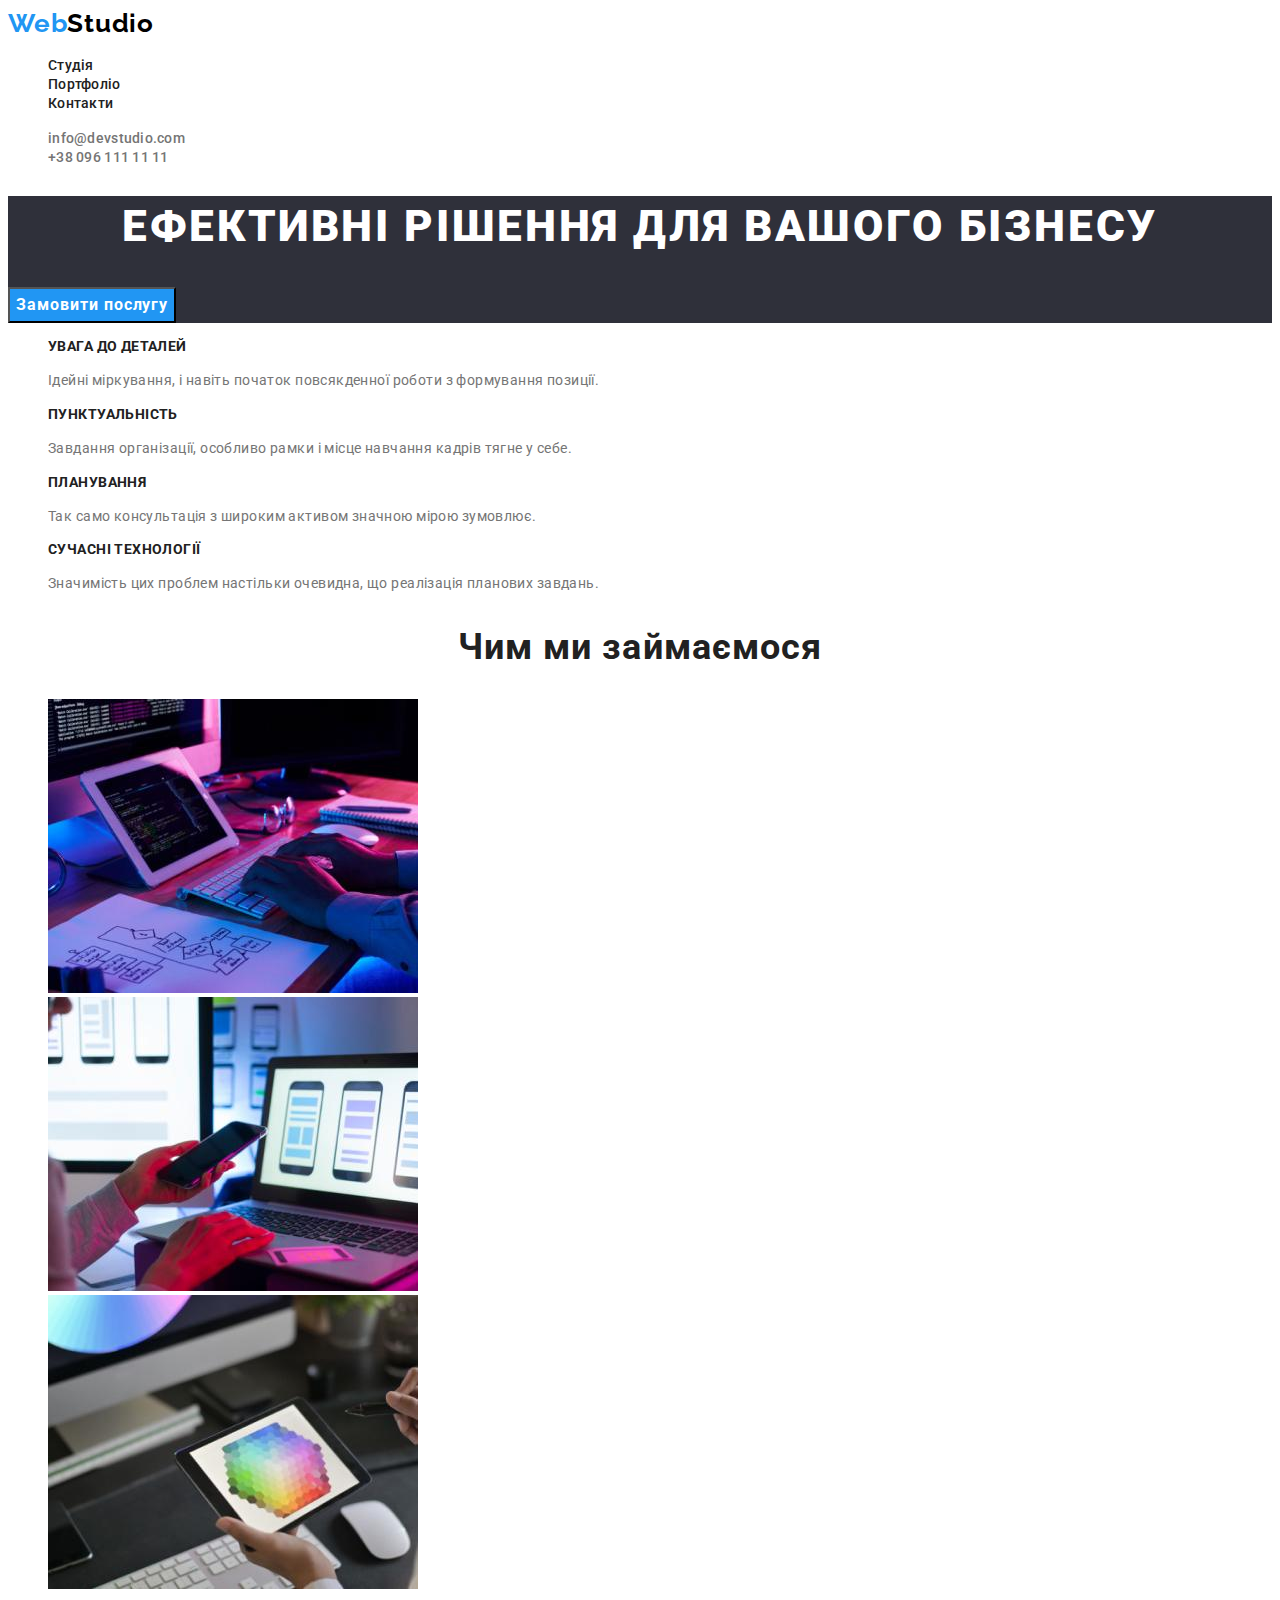
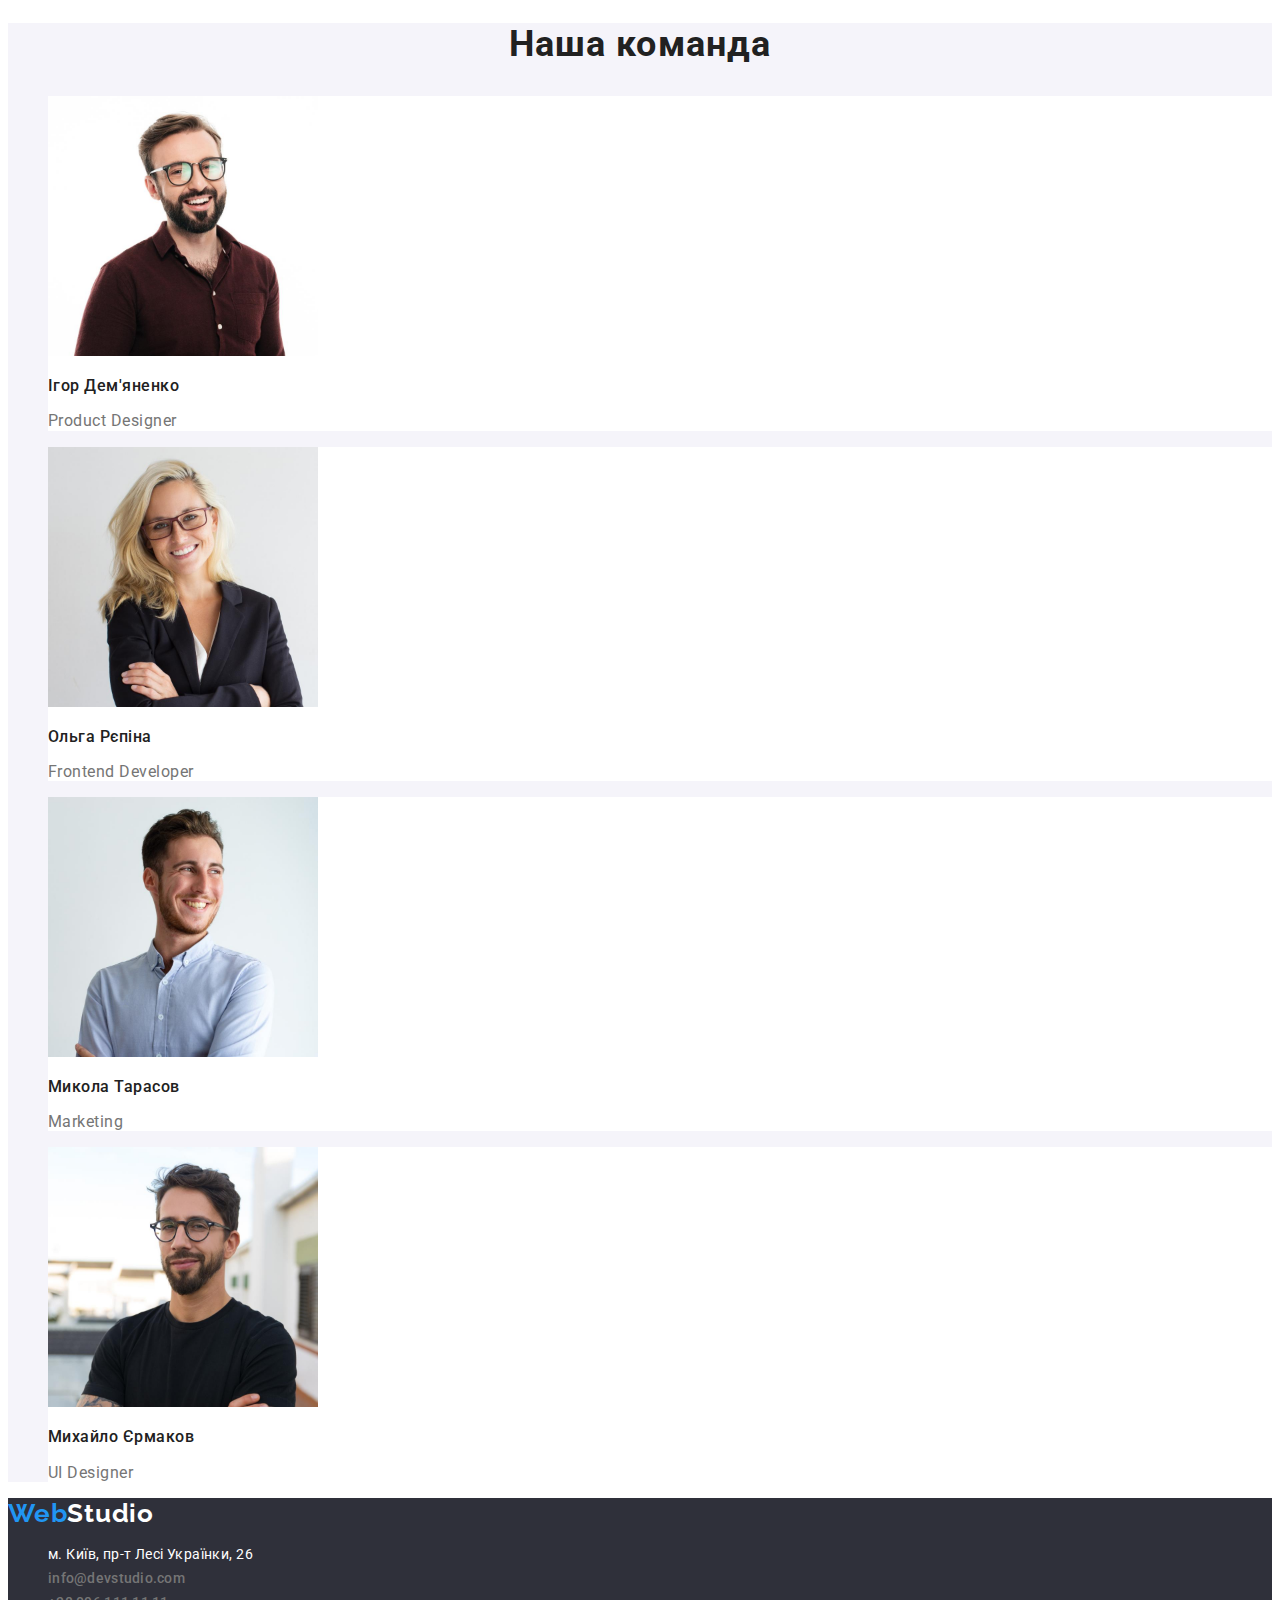
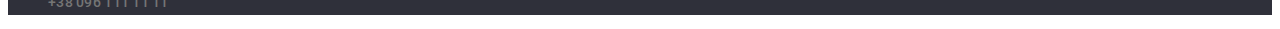
<file: index.html>
<!DOCTYPE html>
<html lang="uk">
  <head>
    <meta charset="UTF-8" />
    <meta http-equiv="X-UA-Compatible" content="IE=edge" />
    <meta name="viewport" content="width=device-width, initial-scale=1.0" />
    <link rel="preconnect" href="https://fonts.googleapis.com" />
    <link rel="preconnect" href="https://fonts.gstatic.com" crossorigin />
    <link
      href="https://fonts.googleapis.com/css2?family=Raleway:wght@700&family=Roboto:wght@400;500;700;900&display=swap"
      rel="stylesheet"
    />
    <link rel="stylesheet" href="./css/styles.css" />
    <title>Студія</title>
  </head>
  <body>
    <!-- Header -->
    <header class="header">
      <nav>
        <!-- Logo -->
        <a href="./index.html" class="logo">
          <span class="logo-header">Web</span>Studio
        </a>
        <ul class="nav-list">
          <li><a href="./index.html" class="list-item">Студія</a></li>
          <li><a href="./portfolio.html" class="list-item">Портфоліо</a></li>
          <li><a href="./portfolio.html" class="list-item">Контакти</a></li>
        </ul>
      </nav>
      <!-- Contacts -->
      <ul class="contact-list">
        <li>
          <a href="mailto:info@devstudio.com" class="mail">
            info@devstudio.com
          </a>
        </li>
        <li>
          <a href="tel:+380961111111" class="phone">+38 096 111 11 11</a>
        </li>
      </ul>
    </header>
    <!-- Main -->
    <main>
      <!-- Hero -->
      <section class="hero">
        <h1 class="hero-title">Ефективні рішення для вашого бізнесу</h1>
        <button type="button" class="hero-btn">Замовити послугу</button>
      </section>
      <!-- Advatages -->
      <section class="advantages">
        <h2 class="visually-hidden">Переваги</h2>
        <ul class="advantages-list">
          <li>
            <h3>Увага до деталей</h3>
            <p>
              Ідейні міркування, і навіть початок повсякденної роботи з
              формування позиції.
            </p>
          </li>
          <li>
            <h3>Пунктуальність</h3>
            <p>
              Завдання організації, особливо рамки і місце навчання кадрів тягне
              у себе.
            </p>
          </li>
          <li>
            <h3>Планування</h3>
            <p>
              Так само консультація з широким активом значною мірою зумовлює.
            </p>
          </li>
          <li>
            <h3>Сучасні технології</h3>
            <p>
              Значимість цих проблем настільки очевидна, що реалізація планових
              завдань.
            </p>
          </li>
        </ul>
      </section>
      <!-- Buisness occupation -->
      <section class="occupation">
        <h2>Чим ми займаємося</h2>
        <ul>
          <li>
            <img
              src="img/studio-img/example1.jpg"
              alt="web-development"
              width="370"
            />
          </li>
          <li>
            <img
              src="img/studio-img/example2.jpg"
              alt="mobile-app-develepment"
              width="370"
            />
          </li>
          <li>
            <img
              src="img/studio-img/example3.jpg"
              alt="webdesign"
              width="370"
            />
          </li>
        </ul>
      </section>
      <!-- Team -->
      <section class="team">
        <h2>Наша команда</h2>
        <ul class="team-list">
          <li class="team-list-item">
            <img
              src="img/studio-img/productdesigner.jpg"
              alt="productdesigner"
              width="270"
            />
            <h3>Ігор Дем'яненко</h3>
            <p>Product Designer</p>
          </li>
          <li class="team-list-item">
            <img
              src="img/studio-img/frontdeveloper.jpg"
              alt="frontdeveloper"
              width="270"
            />
            <h3>Ольга Рєпіна</h3>
            <p>Frontend Developer</p>
          </li>
          <li class="team-list-item">
            <img
              src="img/studio-img/marketing.jpg"
              alt="marketing"
              width="270"
            />
            <h3>Микола Тарасов</h3>
            <p>Marketing</p>
          </li>
          <li class="team-list-item">
            <img
              src="img/studio-img/uidesigner.jpg"
              alt="uidesigner"
              width="270"
            />
            <h3>Михайло Єрмаков</h3>
            <p>UI Designer</p>
          </li>
        </ul>
      </section>
    </main>
    <!-- Footer -->
    <footer class="footer">
      <a href="./index.html" class="logo">
        <span class="logo-footer">Web</span>Studio
      </a>
      <address class="adress">
        <ul class="footer-list">
          <li>
            <a
              href="https://goo.gl/maps/CPtrU1FHBa2aNyZL9"
              target="_blank"
              rel="noopener noreferrer nofollow"
              class="google-adress"
              >м. Київ, пр-т Лесі Українки, 26
            </a>
          </li>
          <li>
            <a href="mailto:info@devstudio.com" class="mail">
              info@devstudio.com
            </a>
          </li>
          <li>
            <a href="tel:+380961111111" class="phone">+38 096 111 11 11</a>
          </li>
        </ul>
      </address>
    </footer>
  </body>
</html>
</file>
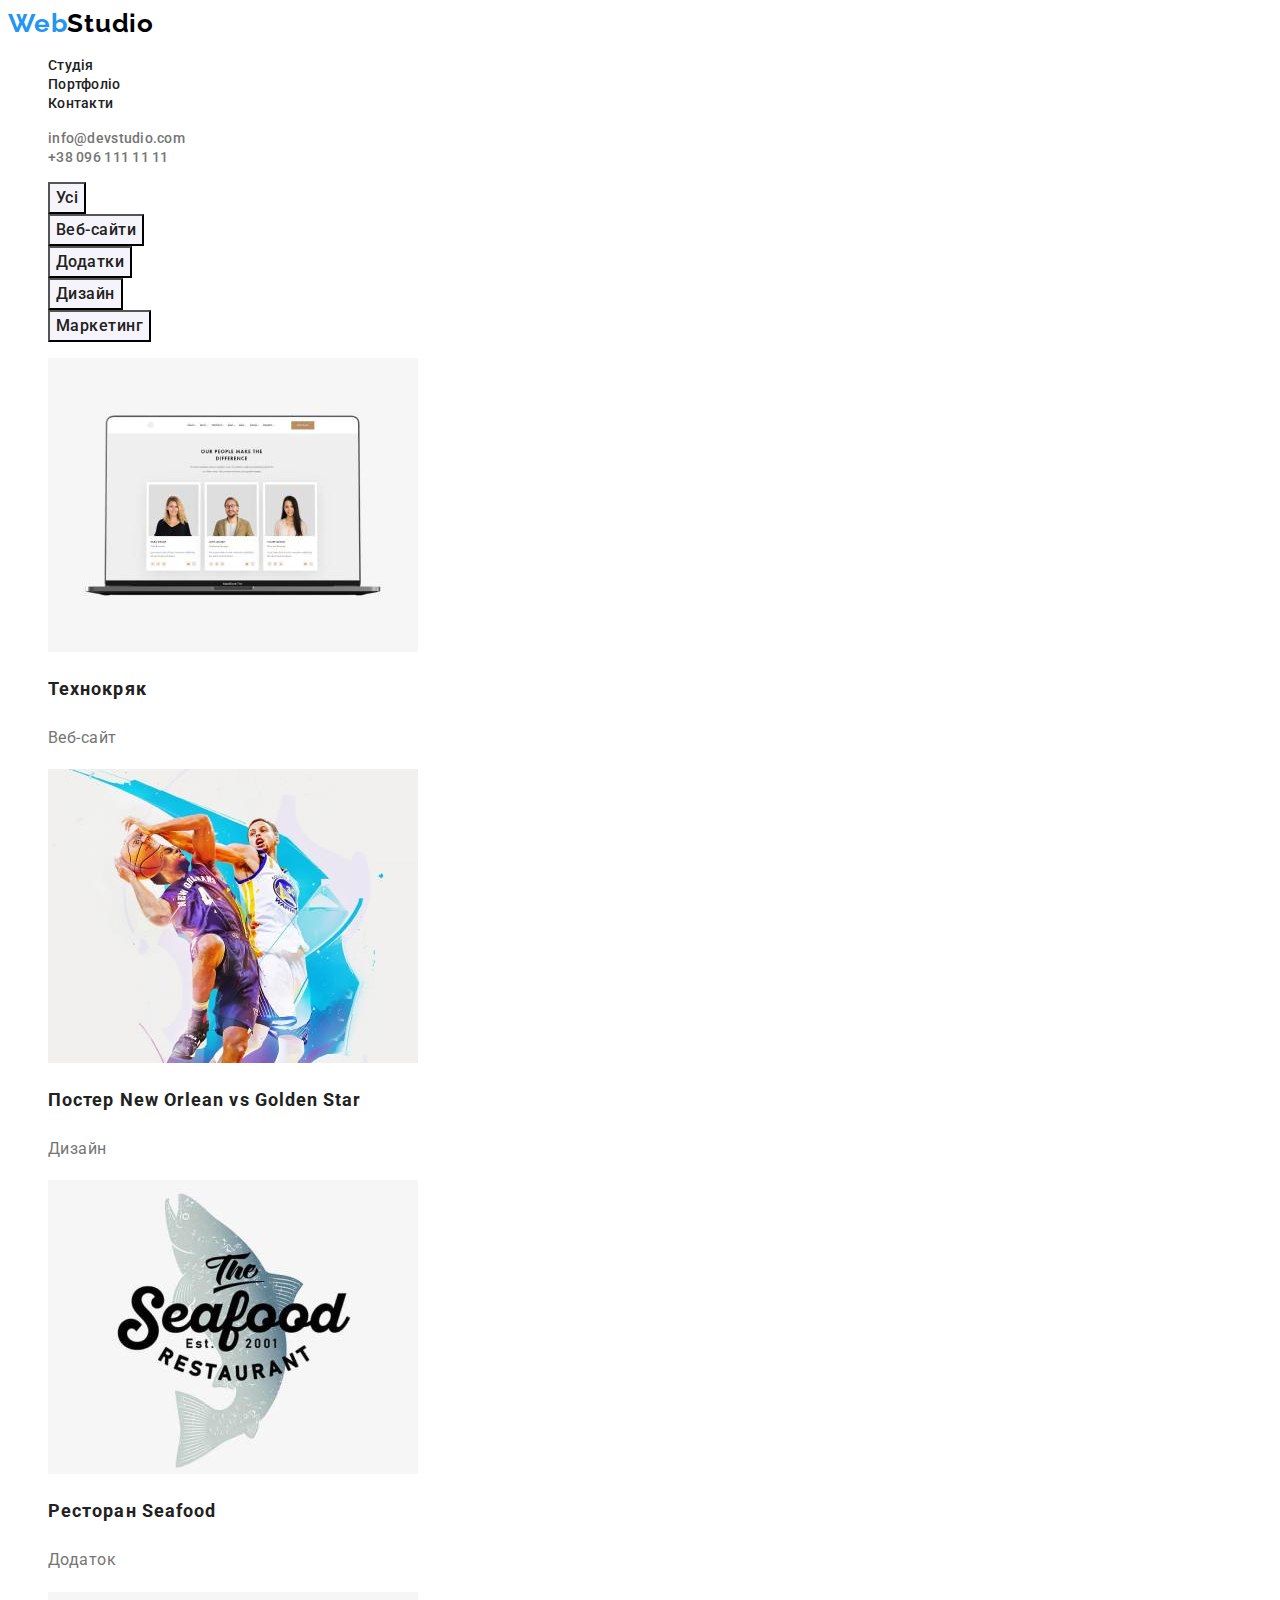
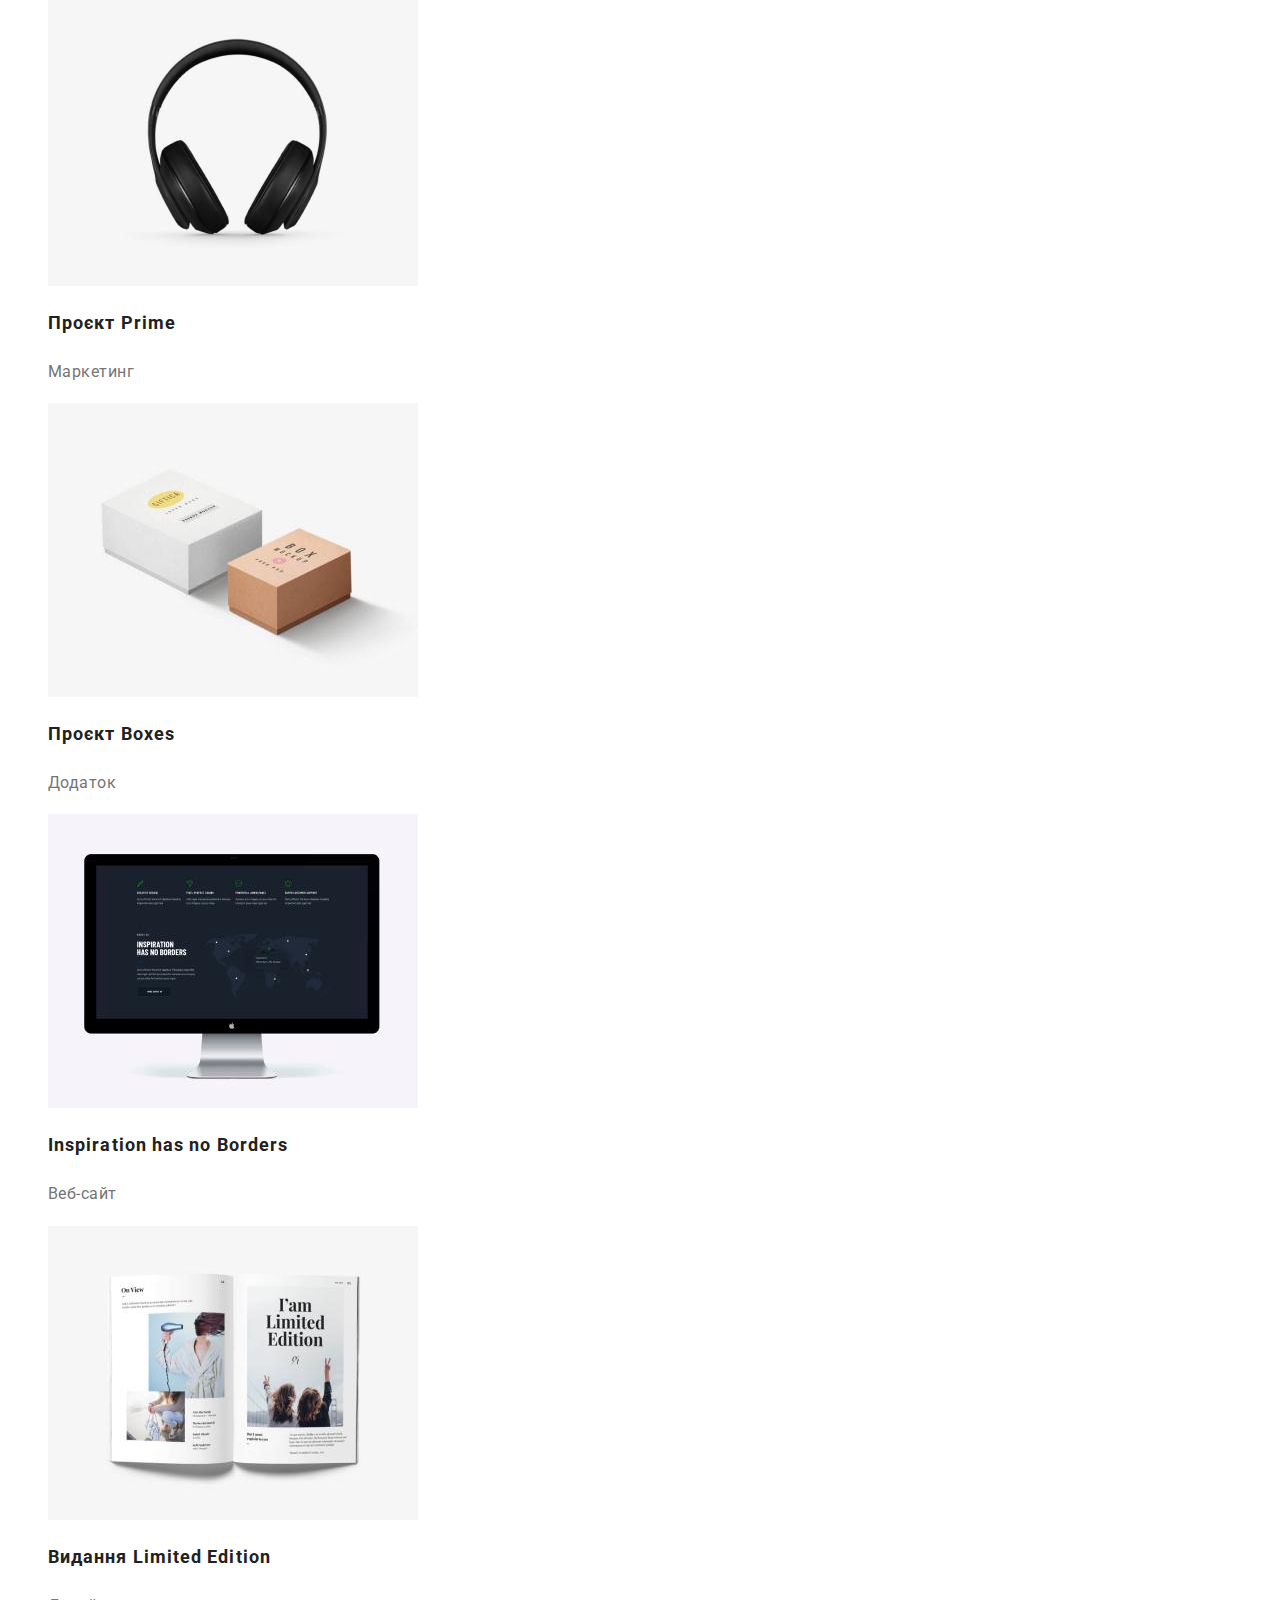
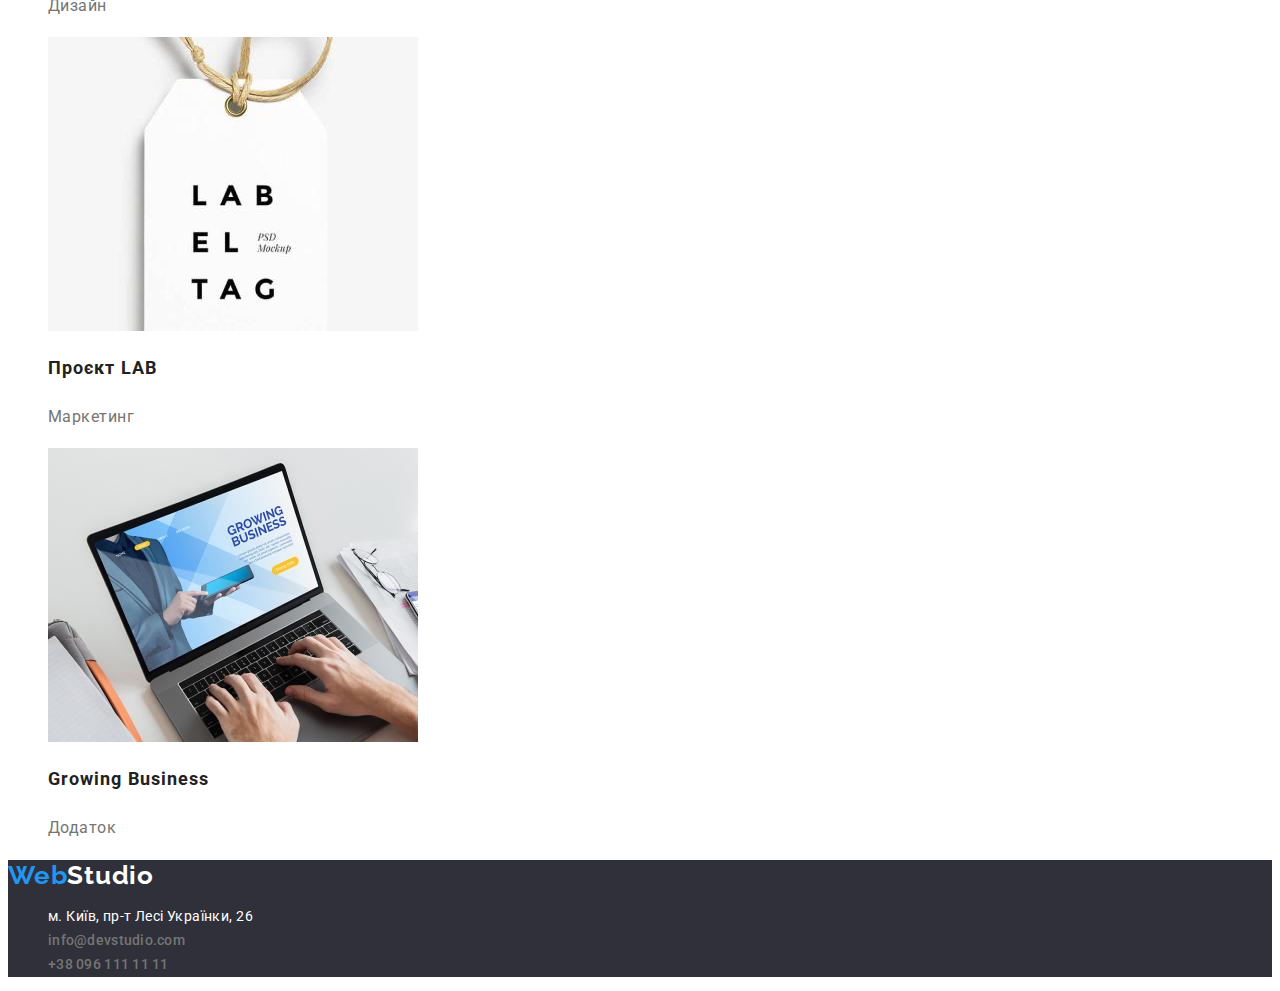
<file: portfolio.html>
<!DOCTYPE html>
<html lang="uk">
  <head>
    <meta charset="UTF-8" />
    <meta http-equiv="X-UA-Compatible" content="IE=edge" />
    <meta name="viewport" content="width=device-width, initial-scale=1.0" />
    <link rel="preconnect" href="https://fonts.googleapis.com" />
    <link rel="preconnect" href="https://fonts.gstatic.com" crossorigin />
    <link
      href="https://fonts.googleapis.com/css2?family=Raleway:wght@700&family=Roboto:wght@400;500;700;900&display=swap"
      rel="stylesheet"
    />
    <link rel="stylesheet" href="./css/styles.css" />
    <title>Студія</title>
  </head>
  <body>
    <!-- Header -->
    <header class="header">
      <nav>
        <!-- Logo -->
        <a href="./index.html" class="logo">
          <span class="logo-header">Web</span>Studio
        </a>
        <ul class="nav-list">
          <li><a href="./index.html" class="list-item">Студія</a></li>
          <li><a href="./portfolio.html" class="list-item">Портфоліо</a></li>
          <li><a href="./portfolio.html" class="list-item">Контакти</a></li>
        </ul>
      </nav>
      <!-- Contacts -->
      <div class="contacts">
        <ul class="contact-list">
          <li>
            <a href="mailto:info@devstudio.com" class="mail">
              info@devstudio.com
            </a>
          </li>
          <li>
            <a href="tel:+380961111111" class="phone">+38 096 111 11 11</a>
          </li>
        </ul>
      </div>
    </header>
    <!-- Main -->
    <main>
      <section class="gallery">
        <h1 class="visually-hidden">Portfolio gallery</h1>
        <ul class="gallery-filter">
          <li><button type="button">Усі</button></li>
          <li><button type="button">Веб-сайти</button></li>
          <li><button type="button">Додатки</button></li>
          <li><button type="button">Дизайн</button></li>
          <li><button type="button">Маркетинг</button></li>
        </ul>
        <ul class="gallery-portfolio">
          <li>
            <a href="#">
              <img
                src="img/portfolio-img/techno-page.jpg"
                alt="laptop"
                width="370"
              />
              <h2>Технокряк</h2>
              <p>Веб-сайт</p>
            </a>
          </li>
          <li>
            <a href="#">
              <img
                src="img/portfolio-img/basketball-poster.jpg"
                alt="poster"
                width="370"
              />
              <h2>Постер New Orlean vs Golden Star</h2>
              <p>Дизайн</p>
            </a>
          </li>
          <li>
            <a href="#">
              <img
                src="img/portfolio-img/restaurant.jpg"
                alt="restaurant-menu"
                width="370"
              />
              <h2>Ресторан Seafood</h2>
              <p>Додаток</p>
            </a>
          </li>
          <li>
            <a href="#">
              <img
                src="img/portfolio-img/headphones.jpg"
                alt="headphones"
                width="370"
              />
              <h2>Проєкт Prime</h2>
              <p>Маркетинг</p>
            </a>
          </li>
          <li>
            <a href="#">
              <img src="img/portfolio-img/boxes.jpg" alt="boxes" width="370" />
              <h2>Проєкт Boxes</h2>
              <p>Додаток</p>
            </a>
          </li>
          <li>
            <a href="#">
              <img
                src="img/portfolio-img/monitor.jpg"
                alt="monitor"
                width="370"
              />
              <h2>Inspiration has no Borders</h2>
              <p>Веб-сайт</p>
            </a>
          </li>
          <li>
            <a href="#">
              <img
                src="img/portfolio-img/book.jpg"
                alt="opened-book"
                width="370"
              />
              <h2>Видання Limited Edition</h2>
              <p>Дизайн</p>
            </a>
          </li>
          <li>
            <a href="#">
              <img
                src="img/portfolio-img/labeltag.jpg"
                alt="labeltag"
                width="370"
              />
              <h2>Проєкт LAB</h2>
              <p>Маркетинг</p>
            </a>
          </li>
          <li>
            <a href="#">
              <img
                src="img/portfolio-img/buisness-page.jpg"
                alt="opened-laptop"
                width="370"
              />
              <h2>Growing Business</h2>
              <p>Додаток</p>
            </a>
          </li>
        </ul>
      </section>
    </main>
    <!-- Footer -->
    <footer class="footer">
      <a href="./index.html" class="logo">
        <span class="logo-footer">Web</span>Studio
      </a>
      <address class="adress">
        <ul class="footer-list">
          <li>
            <a
              href="https://goo.gl/maps/CPtrU1FHBa2aNyZL9"
              target="_blank"
              rel="noopener noreferrer nofollow"
              class="google-adress"
              >м. Київ, пр-т Лесі Українки, 26
            </a>
          </li>
          <li>
            <a href="mailto:info@devstudio.com" class="mail">
              info@devstudio.com
            </a>
          </li>
          <li>
            <a href="tel:+380961111111" class="phone">+38 096 111 11 11</a>
          </li>
        </ul>
      </address>
    </footer>
  </body>
</html>
</file>
<file: css/styles.css>
:root {
  --primary-text-color: #757575;
  --secondary-text-color: #212121;
  --nav-background-color: #ffffff;
  --dark-background-color: #2f303a;
  --secondary-bg-color: #f5f4fa;
  --accent-color: #2196f3;
  --accent-color-hover: #188ce8;
  --logo-color: #000000;
}

body {
  color: var(--primary-text-color);
  background-color: var(--nav-background-color);
  font-family: "Roboto", sans-serif;
}

/* hidden elements */
.visually-hidden {
  position: absolute;
  white-space: nowrap;
  width: 1px;
  height: 1px;
  overflow: hidden;
  border: 0;
  padding: 0;
  clip: rect(0 0 0 0);
  clip-path: inset(50%);
  margin: -1px;
}
/* studio styles */
/* nav styles */

.logo {
  color: var(--logo-color);

  text-decoration: none;
  font-family: "Raleway";
  font-weight: 700;
  font-size: 26px;
  line-height: 1.2;
  letter-spacing: 0.03em;
}
.logo-header {
  color: var(--accent-color);
}
.nav-list {
  list-style: none;
}
.nav-list .list-item {
  color: var(--secondary-text-color);

  font-weight: 500;
  text-decoration: none;
  font-size: 14px;
  line-height: 1.2;
  letter-spacing: 0.02em;
}

.nav-list .list-item:focus,
.nav-list .list-item:hover,
.nav-list .list-item:active {
  color: var(--accent-color);
}

.contact-list,
.footer-list {
  list-style: none;
}
.mail,
.phone {
  color: var(--primary-text-color);

  font-weight: 500;
  text-decoration: none;
  font-size: 14px;
  line-height: 1.14;
  letter-spacing: 0.02em;
}
.mail:focus,
.mail:hover,
.phone:focus,
.phone:hover {
  color: var(--accent-color);
}

/* main styles */
/* hero styles */
.hero {
  background-color: var(--dark-background-color);
}
.hero-title {
  font-weight: 900;
  font-size: 44px;
  line-height: 1.4;
  text-align: center;
  letter-spacing: 0.06em;
  text-transform: uppercase;
  color: var(--nav-background-color);
}
.hero-btn {
  color: var(--nav-background-color);
  background-color: var(--accent-color);

  font-family: "Roboto";
  font-style: normal;
  font-weight: 700;
  font-size: 16px;
  line-height: 1.88;
  display: flex;
  align-items: center;
  text-align: center;
  letter-spacing: 0.06em;

  cursor: pointer;
}
.hero-btn:focus,
.hero-btn:hover,
.hero-btn:active {
  background-color: var(--accent-color-hover);
}

/* Advatages styles */
.advantages-list {
  list-style: none;
}
.advantages-list h3 {
  color: var(--secondary-text-color);

  font-weight: 700;
  font-size: 14px;
  line-height: 1.14;
  letter-spacing: 0.03em;
  text-transform: uppercase;
}
.advantages-list p {
  font-size: 14px;
  line-height: 1.71;
  letter-spacing: 0.03em;
}
/* occupation styles */
.occupation h2 {
  color: var(--secondary-text-color);

  font-weight: 700;
  font-size: 36px;
  line-height: 1.2;
  text-align: center;
  letter-spacing: 0.03em;
}
.occupation ul {
  list-style: none;
}
/* team styles */
.team {
  color: var(--secondary-text-color);
  background-color: var(--secondary-bg-color);
}
.team h2 {
  font-weight: 700;
  font-size: 36px;
  line-height: 1.2;
  text-align: center;
  letter-spacing: 0.03em;
}
.team-list {
  list-style: none;
}
.team-list-item {
  background-color: var(--nav-background-color);
}
.team-list h3 {
  font-weight: 500;
  font-size: 16px;
  line-height: 1.2;
  letter-spacing: 0.03em;
}
.team-list p {
  font-size: 16px;
  line-height: 1.2;
  letter-spacing: 0.03em;
  color: var(--primary-text-color);
}
/* footer styles */
.footer {
  background-color: var(--dark-background-color);
}
.footer .logo {
  color: var(--nav-background-color);
}
.logo-footer {
  color: var(--accent-color);
}
.adress {
  font-family: "Roboto";
  font-style: normal;
  font-size: 14px;
  line-height: 1.71;
  letter-spacing: 0.03em;
  color: var(--nav-background-color);
}
.footer-list .google-adress {
  font-family: "Roboto";
  font-style: normal;
  font-weight: 400;
  font-size: 14px;
  line-height: 1.71;
  letter-spacing: 0.03em;
  text-decoration: none;

  color: var(--nav-background-color);
}
.google-adress:focus,
.google-adress:hover {
  color: var(--accent-color);
}

/* portfolio styles */

.gallery-filter {
  list-style: none;
}
.gallery-filter button {
  color: var(--secondary-text-color);
  background-color: var(--secondary-bg-color);

  font-family: "Roboto";
  font-weight: 500;
  font-size: 16px;
  line-height: 1.62;
  text-align: center;
  letter-spacing: 0.03em;
  cursor: pointer;
}
.gallery-filter button:focus,
.gallery-filter button:hover,
.gallery-filter button:active {
  background-color: var(--accent-color);
  color: var(--nav-background-color);
}
.gallery-portfolio {
  list-style: none;
  background-color: var(--nav-background-color);
}
.gallery-portfolio a {
  text-decoration: none;
}
.gallery-portfolio h2 {
  color: var(--secondary-text-color);

  font-weight: 700;
  font-size: 18px;
  line-height: 2;
  letter-spacing: 0.06em;
}
.gallery-portfolio p {
  color: var(--primary-text-color);

  font-size: 16px;
  line-height: 1.9;
  letter-spacing: 0.03em;
}
</file>
